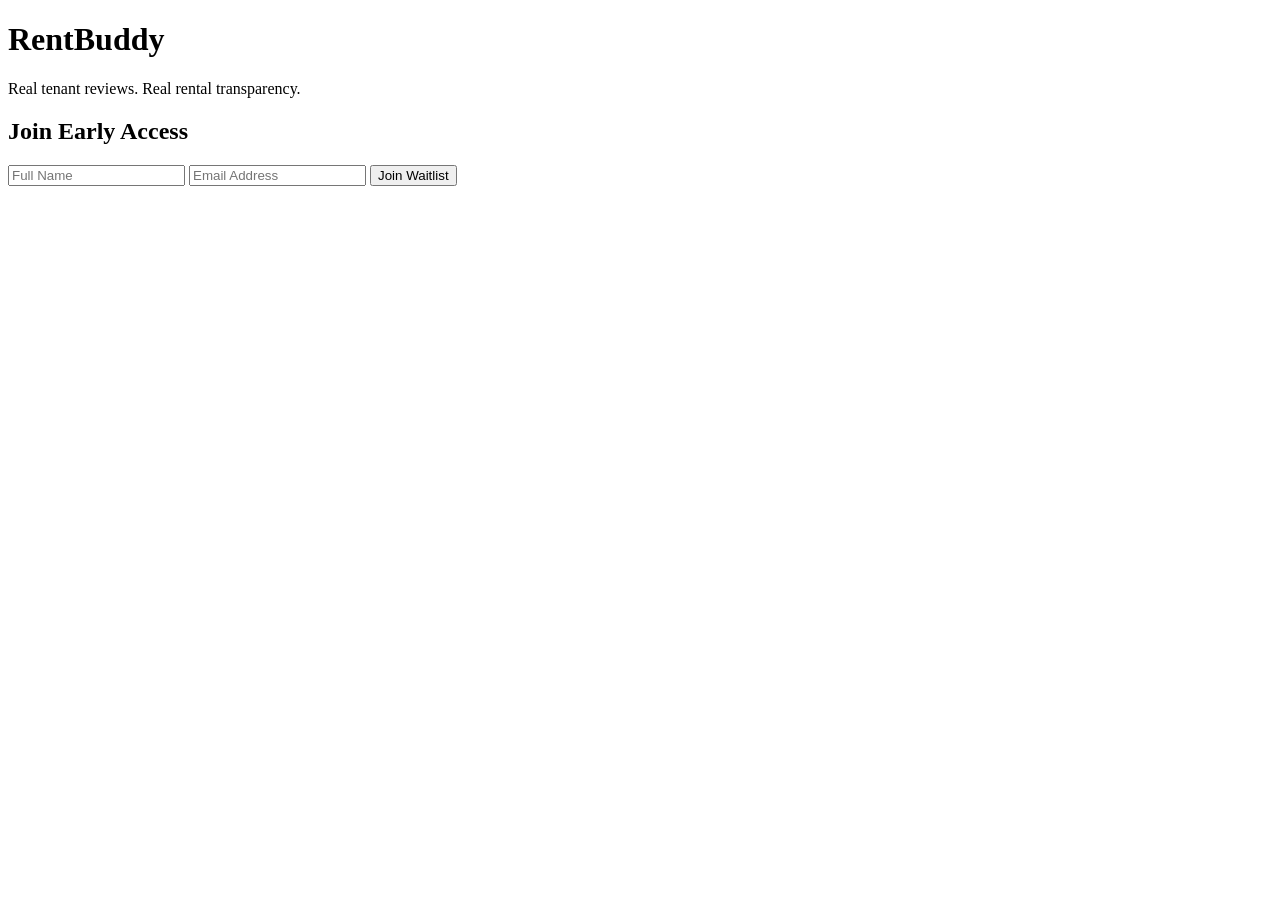
<file: landingpage.html>
<!DOCTYPE html>
<html lang="en">
<head>
  <meta charset="UTF-8" />
  <meta name="viewport" content="width=device-width, initial-scale=1.0"/>
  <a href="style.css"></a>
  <title>RentBuddy</title>
</head>
<body>
  <div class="container">
    <h1>RentBuddy</h1>
    <p>Real tenant reviews. Real rental transparency.</p>

    <div class="card">
      <h2>Join Early Access</h2>
      <form id="signup-form">
        <input type="text" id="name" placeholder="Full Name" required />
        <input type="email" id="email" placeholder="Email Address" required />
        <button type="submit">Join Waitlist</button>
      </form>

      <p id="response-message"></p>
    </div>
  </div>

   <script>
    const scriptURL = "https://script.google.com/macros/s/AKfycbyjTUxDTd64kOq5u7lBZg5m4MmlNML_QeSrmSQZ3-kgmN3GrU54TCzn5hJ8YXNWSWyDuQ/exec";

    document.getElementById("signup-form").addEventListener("submit", e => {
      e.preventDefault();

      const name = document.getElementById("name").value;
      const email = document.getElementById("email").value;

      fetch(scriptURL, {
        method: "POST",
        body: JSON.stringify({ name, email }),
      })
      .then(() => {
        document.getElementById("response-message").innerText = "You're on the list!";
      })
      .catch(() => {
        document.getElementById("response-message").innerText = "Something went wrong.";
      });
    });
  </script>

</body>
</html>
</file>
